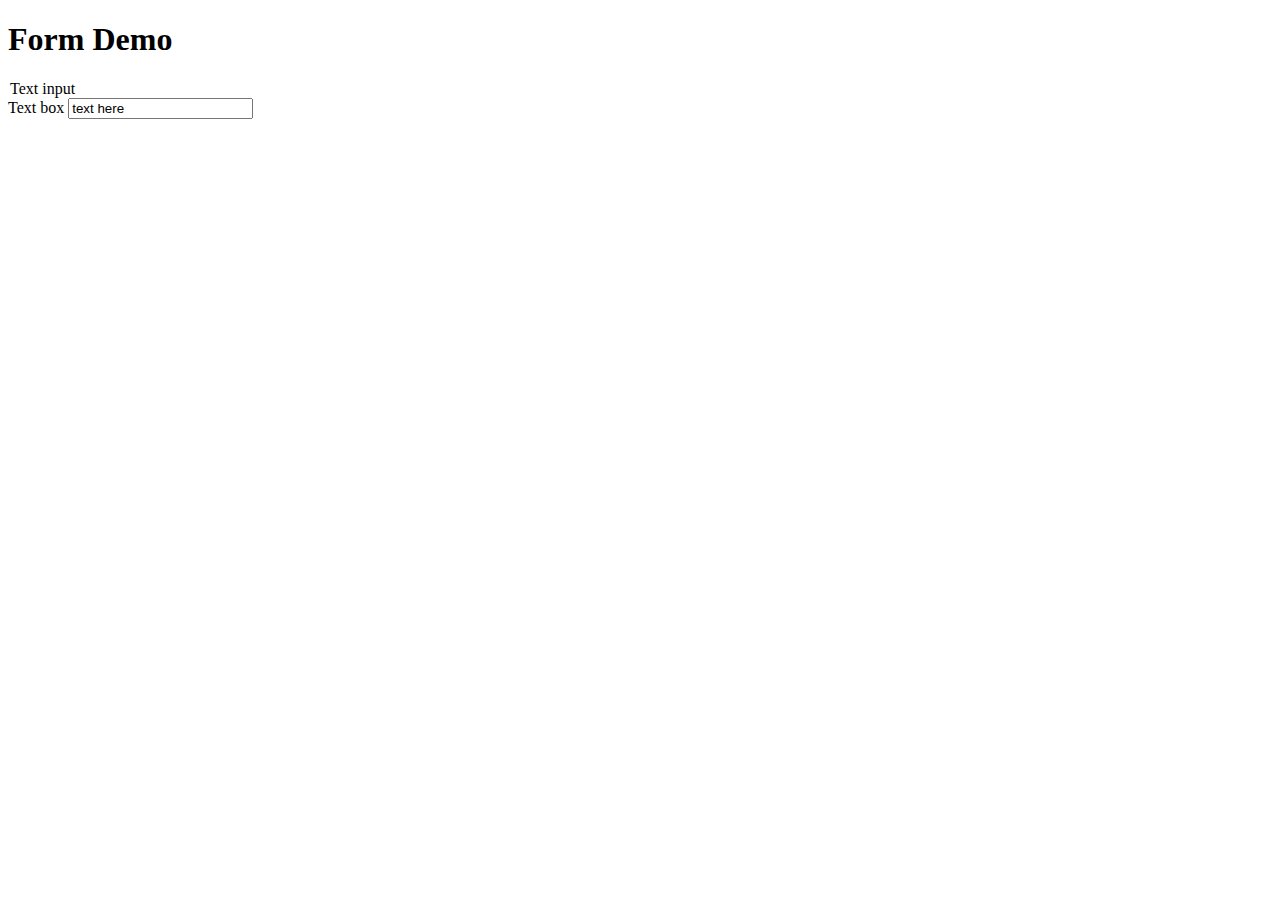
<file: home.html>
<!DOCTYPE HTML>
<html lang = "en">
  <head>
    <title>formDemo.html</title>
    <meta charset = "UTF-8" />
  </head>
  <body>
    <h1>Form Demo</h1>
        <legend>Text input</legend>
          <label>Text box</label>
          <input type = "text"
                 id = "destLocoation"
                 value = "text here" />
  </body>
</html>
</file>
